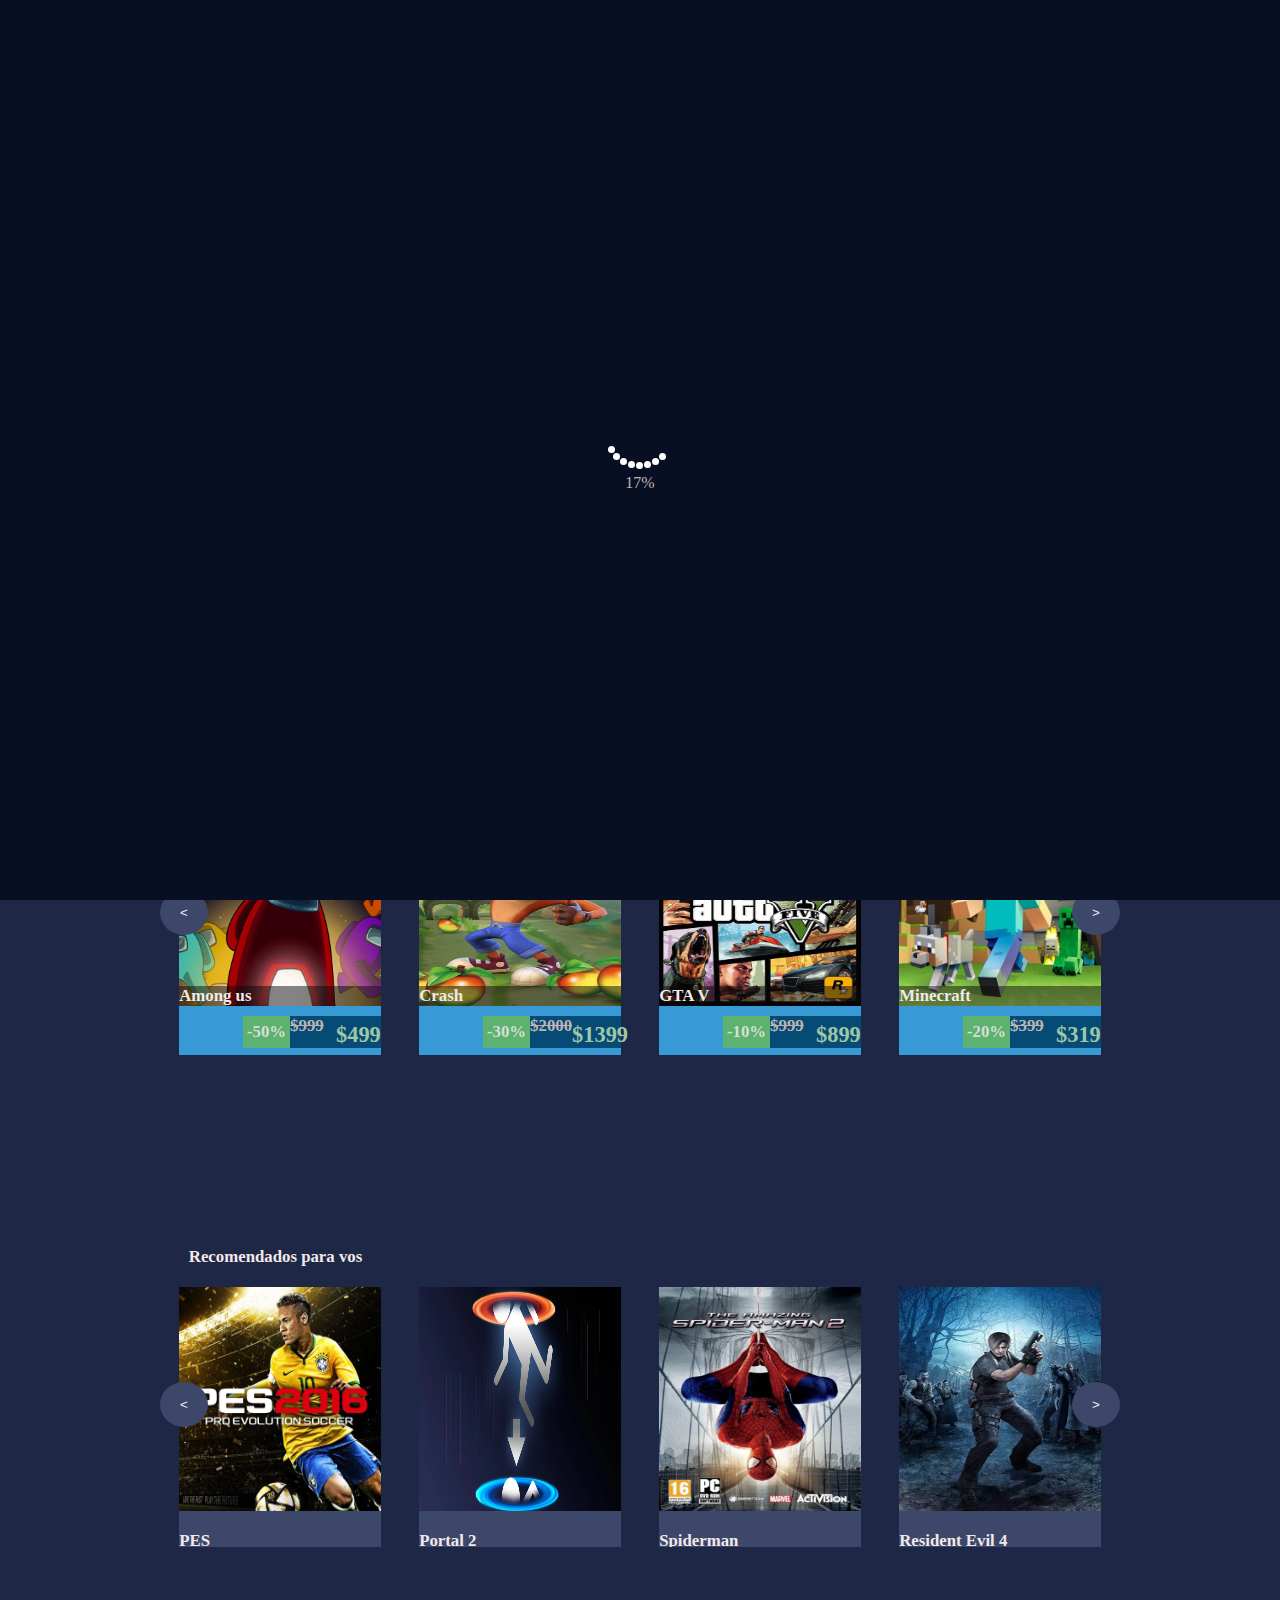
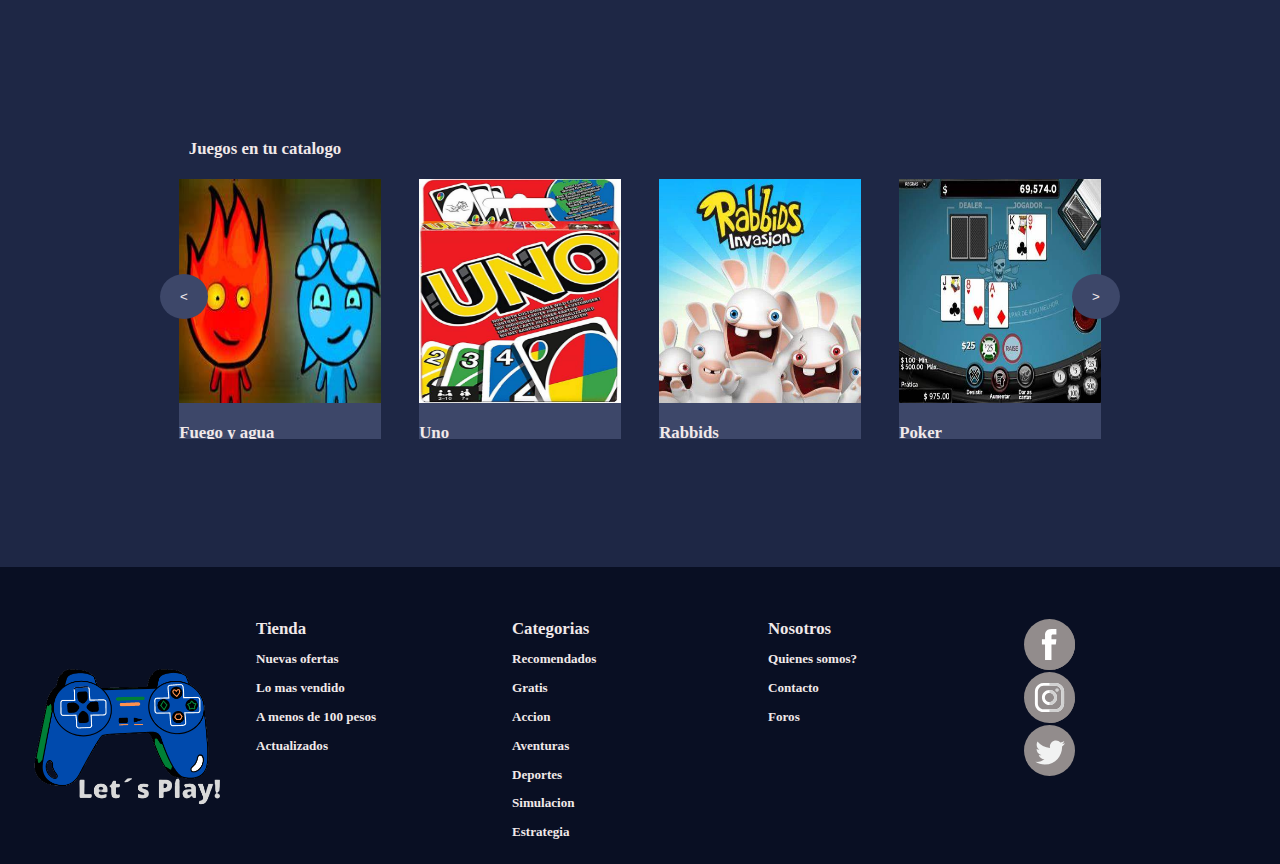
<file: index.html>
<!DOCTYPE html>
<html lang="en">
<head>
    <meta charset="UTF-8">
    <meta http-equiv="X-UA-Compatible" content="IE=edge">
    <meta name="viewport" content="width=device-width, initial-scale=1.0">
    <title>Let´s Play!</title>
    <link rel="stylesheet" href="css/style.css">
</head>
<body>

    <div class="loader" id="loader">
        <div class="lds-roller"><div></div><div></div><div></div><div></div><div></div><div></div><div></div><div></div></div>
        <div class="porcentaje"><p>100%</h1></div>
    </div>

    <div class="contenedor">
        <nav class="header">
            <ul class="menu">
                <li class="menu-item">
                    <a href="index.html"><img href="index.html" class="logo" src="img/logo.png" alt="Imagen del logo"></a>
                </li>
                <li class="menu-item">
                    <a href="">Tienda</a>
                    <a href="">Categorias</a>
                    <a href="release2.html">Proximo lanzamiento</a>
                </li>
                <label for="menu" id ="menu-hambur-label" class="menu-hambur-label">
                    <div id="burguer">
                        <span class="linea1"></span>
                        <span class="linea2"></span>
                        <span class="linea3"></span>
                    </div>
                </label>
            </ul>
        </nav>
        <input type="checkbox" id="menu">
        <div class="menu-hamburguesa">
            <div class="opciones">  
                <h1>Ver perfil</h1>
                <h1>Configuracion</h1>
                <h1>Mi catalogo</h1>
                <h1>Comunidad</h1>
                <h1>Cerrar sesion</h1>
            </div>  
            <img class="redesIcons" src="img/redes.png" alt="iconos redes">
        </div>

        <div class="title"><h1>Novedades</h1></div>
        <div class="carruselMain">
            <div class="itemCarrusel" id="itemCarrusel1">
                <div class="tarjetaCarrusel">
                    <div class="imagenPrincipal">
                      <img src="img/portadaWarcraft.png" alt="portada Warcraft">
                    </div>
                    <div class="miniFotosCarrusel">
                        <h1 class="tituloTarjeta">Warcraft III</h1>
                        <div class="cuadradoImagenes">
                            <div class="filaCuadrado1">
                                <img src="img/warcraft1.png" alt="Warcraft ilustracion">
                                <img src="img/warcraft2.png" alt="Warcraft ilustracion">
                            </div>
                            <div class="filaCuadrado2">
                                <img src="img/warcraft3.png" alt="warcraft ilustracion">
                                <img src="img/warcraft4.png" alt="warcraft ilustracion">
                            </div>
                        </div>
                        <div class="botonesTarjeta">
                            <h1 class="tituloCategoria">Gratis</h1>
                            <button href="game.html" class="btnJugar"><a href="game.html">Jugar</a> </button>
                        </div>
                    </div>
                </div>
                <div class="flechasCarrusel">
                        <a href="#itemCarrusel3"><img class="flechaI" src="img/left-arrow-svgrepo-com (3).svg" alt="flecha izquierda"></a>
                        <a href="#itemCarrusel2"><img class="flechaD" src="img/right-arrow-svgrepo-com.svg" alt="flecha derecha"></a>
                    </a>
                </div>
            </div>
            <div class="itemCarrusel" id="itemCarrusel2">
                <div class="tarjetaCarrusel">
                    <div class="imagenPrincipal">
                      <img src="img/pvz1.png" alt="portada pvz">
                    </div>
                    <div class="miniFotosCarrusel">
                        <h1 class="tituloTarjeta">4 en linea</h1>
                        <div class="cuadradoImagenes">
                            <div class="filaCuadrado1">
                                <img src="img/pvz2.png" alt="pvz ilustracion">
                                <img src="img/pvz3.png" alt="pvz ilustracion">
                            </div>
                            <div class="filaCuadrado2">
                                <img src="img/pvz4.png" alt="pvz ilustracion">
                                <img src="img/pvz5.png" alt="pvz ilustracion">
                            </div>
                        </div>
                        <div class="botonesTarjeta">
                            <h1 class="tituloCategoria">Gratis</h1>
                            <button href="game.html" class="btnJugar"><a href="game.html">Jugar</a> </button>
                        </div>
                    </div>
                </div>
                <div class="flechasCarrusel">
                        <a href="#itemCarrusel1"><img class="flechaI" src="img/left-arrow-svgrepo-com (3).svg" alt="flecha izquierda"></a>
                        <a href="#itemCarrusel3"><img class="flechaD" src="img/right-arrow-svgrepo-com.svg" alt="flecha derecha"></a>
                    </a>
                </div>
            </div>
            <div class="itemCarrusel" id="itemCarrusel3">
                <div class="tarjetaCarrusel">
                    <div class="imagenPrincipal">
                      <img src="img/cod1.png" alt="portada cod">
                    </div>
                    <div class="miniFotosCarrusel">
                        <h1 class="tituloTarjeta"> Black Ops II</h1>
                        <div class="cuadradoImagenes">
                            <div class="filaCuadrado1">
                                <img src="img/cod2.png" alt="COD ilustracion">
                                <img src="img/cod3.png" alt="cod ilustracion">
                            </div>
                            <div class="filaCuadrado2">
                                <img src="img/cod4.png" alt="cod ilustracion">
                                <img src="img/cod5.png" alt="cod ilustracion">
                            </div>
                        </div>
                        <div class="botonesTarjeta">
                            <h1 class="tituloCategoria">Gratis</h1>
                            <button href="game.html" class="btnJugar"><a href="game.html">Jugar</a> </button>
                        </div>
                    </div>
                </div>
                <div class="flechasCarrusel">
                        <a href="#itemCarrusel2"><img class="flechaI" src="img/left-arrow-svgrepo-com (3).svg" alt="flecha izquierda"></a>
                        <a href="#itemCarrusel1"><img class="flechaD" src="img/right-arrow-svgrepo-com.svg" alt="flecha derecha"></a>
                    </a>
                </div>
            </div>
        </div>

        <div class="carruseles">
            
            <div class="carrusel">
                <h2 class="tituloCard">Ofertas de la semana</h2>
                <button class="btn-izquierda"><</button>
                <button class="btn-derecha">></button>
                <div class="cards">
                    <div class="card" id="oferta" >
                        <img src="img/portadas/amongus.png" alt="among us">
                        <div class="pieCardOferta"><h2>Among us</h2></div>
                        <div class="box-oferta">
                            <div class="porcentajeOferta">
                                <h2>-50%</h2>
                            </div>
                            <div class="precioOferta">
                                <h2 class="antes">$999</h2>
                                <h1 class="ahora">$499</h1>
                            </div>
                        </div>
                    </div>
                    <div class="card"id="oferta" >
                        <img src="img/portadas/crash.png" alt="crash">
                        <div class="pieCardOferta"><h2>Crash</h2></div>
                        <div class="box-oferta">
                            <div class="porcentajeOferta">
                                <h2>-30%</h2>
                            </div>
                            <div class="precioOferta">
                                <h2 class="antes">$2000</h2>
                                <h1 class="ahora">$1399</h1>
                            </div>
                        </div>
                    </div>
                    <div class="card" id="oferta">
                        <img src="img/portadas/gta.png" alt="GTA">
                        <div class="pieCardOferta"><h2>GTA V</h2></div>
                        <div class="box-oferta">
                            <div class="porcentajeOferta">
                                <h2>-10%</h2>
                            </div>
                            <div class="precioOferta">
                                <h2 class="antes">$999</h2>
                                <h1 class="ahora">$899</h1>
                            </div>
                        </div>
                    </div>
                    <div class="card" id="oferta">
                        <img src="img/portadas/minecraft.png" alt="minecraft">
                        <div class="pieCardOferta"><h2>Minecraft</h2></div>
                        <div class="box-oferta">
                            <div class="porcentajeOferta">
                                <h2>-20%</h2>
                            </div>
                            <div class="precioOferta">
                                <h2 class="antes">$399</h2>
                                <h1 class="ahora">$319</h1>
                            </div>
                        </div>
                    </div>
                    <div class="card" id="oferta">
                        <img src="img/portadas/lfdead.png" alt="Left4Dead2">
                        <div class="pieCardOferta"><h2>Left4Dead2</h2></div>
                        <div class="box-oferta">
                            <div class="porcentajeOferta">
                                <h2>-50%</h2>
                            </div>
                            <div class="precioOferta">
                                <h2 class="antes">$299</h2>
                                <h1 class="ahora">$149</h1>
                            </div>
                        </div>
                    </div>
                    <div class="card" id="oferta">
                        <img src="img/portadas/quake.png" alt="quake">
                        <div class="pieCardOferta"><h2>Quake</h2></div>
                        <div class="box-oferta">
                            <div class="porcentajeOferta">
                                <h2>-50%</h2>
                            </div>
                            <div class="precioOferta">
                                <h2 class="antes">$1000</h2>
                                <h1 class="ahora">$499</h1>
                            </div>
                        </div>
                    </div>
                    <div class="card" id="oferta">
                        <img src="img/portadas/sonic.png" alt="Sonic">
                        <div class="pieCardOferta"><h2>Sonic</h2></div>
                        <div class="box-oferta">
                            <div class="porcentajeOferta">
                                <h2>-80%</h2>
                            </div>
                            <div class="precioOferta">
                                <h2 class="antes">$100</h2>
                                <h1 class="ahora">$19</h1>
                            </div>
                        </div>
                    </div>
                    <div class="card" id="oferta">
                        <img src="img/portadas/terraria.png" alt="terraria">
                        <div class="pieCardOferta"><h2>Terraria</h2></div>
                        <div class="box-oferta">
                            <div class="porcentajeOferta">
                                <h2>-40%</h2>
                            </div>
                            <div class="precioOferta">
                                <h2 class="antes">$3000</h2>
                                <h1 class="ahora">$1799</h1>
                            </div>
                        </div>
                    </div>
                </div>
            </div>

            <div class="carrusel">
                <h2 class="tituloCard">Recomendados para vos</h2>
                <button class="btn-izquierda"><</button>
                <button class="btn-derecha">></button>
                <div class="cards">
                    <div class="card">
                        <img src="img/portadas/pes.png" alt="pes">
                        <div class="pieCard"><h2>PES</h2></div>
                    </div>
                    <div class="card">
                        <img src="img/portadas/portal.png" alt="portal2">
                        <div class="pieCard"><h2>Portal 2</h2></div>
                    </div>
                    <div class="card">
                        <img src="img/portadas/spiderman.png" alt="spiderman">
                        <div class="pieCard"><h2>Spiderman</h2></div>
                    </div>
                    <div class="card">
                        <img src="img/portadas/re.png" alt="resident evil4">
                        <div class="pieCard"><h2>Resident Evil 4</h2></div>
                    </div>
                    <div class="card">
                        <img src="img/portadas/mortalkombat.png" alt="mortalkombat 10">
                        <div class="pieCard"><h2>Mortal Kombat</h2></div>
                    </div>
                    <div class="card">
                        <img src="img/portadas/granturismo.png" alt="gran turismo">
                        <div class="pieCard"><h2>Gran Turismo</h2></div>
                    </div>
                    <div class="card">
                        <img src="img/portadas/f1.png" alt="formula 1">
                        <div class="pieCard"><h2>Formula 1</h2></div>
                    </div>
                    <div class="card">
                        <img src="img/portadas/fm.png" alt="futbol Manager">
                        <div class="pieCard"><h2>Football Manager</h2></div>
                    </div>
                </div>
            </div>

            <div class="carrusel">
                <h2 class="tituloCard">Juegos en tu catalogo</h2>
                <button class="btn-izquierda"><</button>
                <button class="btn-derecha">></button>
                <div class="cards">
                    <div class="card">
                        <img src="img/portadas/fya.png" alt="fuego y agua">
                        <div class="pieCard"><h2>Fuego y agua</h2></div>
                    </div>
                    <div class="card">
                        <img src="img/portadas/uno.png" alt="uno">
                        <div class="pieCard"><h2>Uno</h2></div>
                    </div>
                    <div class="card">
                        <img src="img/portadas/rabbids.png" alt="rabbids">
                        <div class="pieCard"><h2>Rabbids</h2></div>
                    </div>
                    <div class="card">
                        <img src="img/portadas/poker.png" alt="poker">
                        <div class="pieCard"><h2>Poker</h2></div>
                    </div>
                    <div class="card">
                        <img src="img/portadas/assassins.png" alt="assasind creed">
                        <div class="pieCard"><h2>Assassins Creed</h2></div>
                    </div>
                    <div class="card">
                        <img src="img/portadas/mario.png" alt="mariobros 1">
                        <div class="pieCard"><h2>Mario Bros</h2></div>
                    </div>
                    <div class="card">
                        <img src="img/portadas/uncharted.png" alt="uncharted 1">
                        <div class="pieCard"><h2>Uncharted</h2></div>
                    </div>
                    <div class="card">
                        <img src="img/portadas/killzone.png" alt="killzone">
                        <div class="pieCard"><h2>Killzone</h2></div>
                    </div>
                </div>
            </div>
        </div>
        <footer class="footer">
            <div class="logoFooter">
                <a href="index.html"><img href="index.html" src="img/logo.png" alt=""></a>
            </div>
            <div class="columnaTienda">
                <ul>
                    <li><h2 href="index.html">Tienda</h2></li>
                    <li><h3>Nuevas ofertas</h3></li>
                    <li><h3>Lo mas vendido</h3></li>
                    <li><h3>A menos de 100 pesos</h3></li>
                    <li><h3>Actualizados</h3></li>
                </ul>
            </div>
            <div class="columnaCategoria">
                <ul>
                    <li><h2>Categorias</h2></li>
                    <li><h3>Recomendados</h3></li>
                    <li><h3>Gratis</h3></li>
                    <li><h3>Accion</h3></li>
                    <li><h3>Aventuras</h3></li>
                    <li><h3>Deportes</h3></li>
                    <li><h3>Simulacion</h3></li>
                    <li><h3>Estrategia</h3></li>
                </ul>
            </div>
            <div class="columnaNosotros">
                <ul>
                    <li><h2>Nosotros</h2></li>
                    <li><h3>Quienes somos?</li>
                    <li><h3>Contacto</h3></li>
                    <li><h3>Foros</h3></li>
                </ul>
            </div>
            <div class="columnaRedes">
                <ul>
                    <li><img src="img/facebook-svgrepo-com.svg" alt="icono facebook"></li>
                    <li><img src="img/instagram-svgrepo-com.svg" alt="icono instagram"></li>
                    <li><img src="img/twitter-svgrepo-com.svg" alt="icono twitter"></li>
                </ul>
            </div>
        </footer>
    </div>
<script src="js/main.js"></script>
<!--ANIMACIONES-->
<script src="js/animations.js"></script>
</body>
</html>
</file>
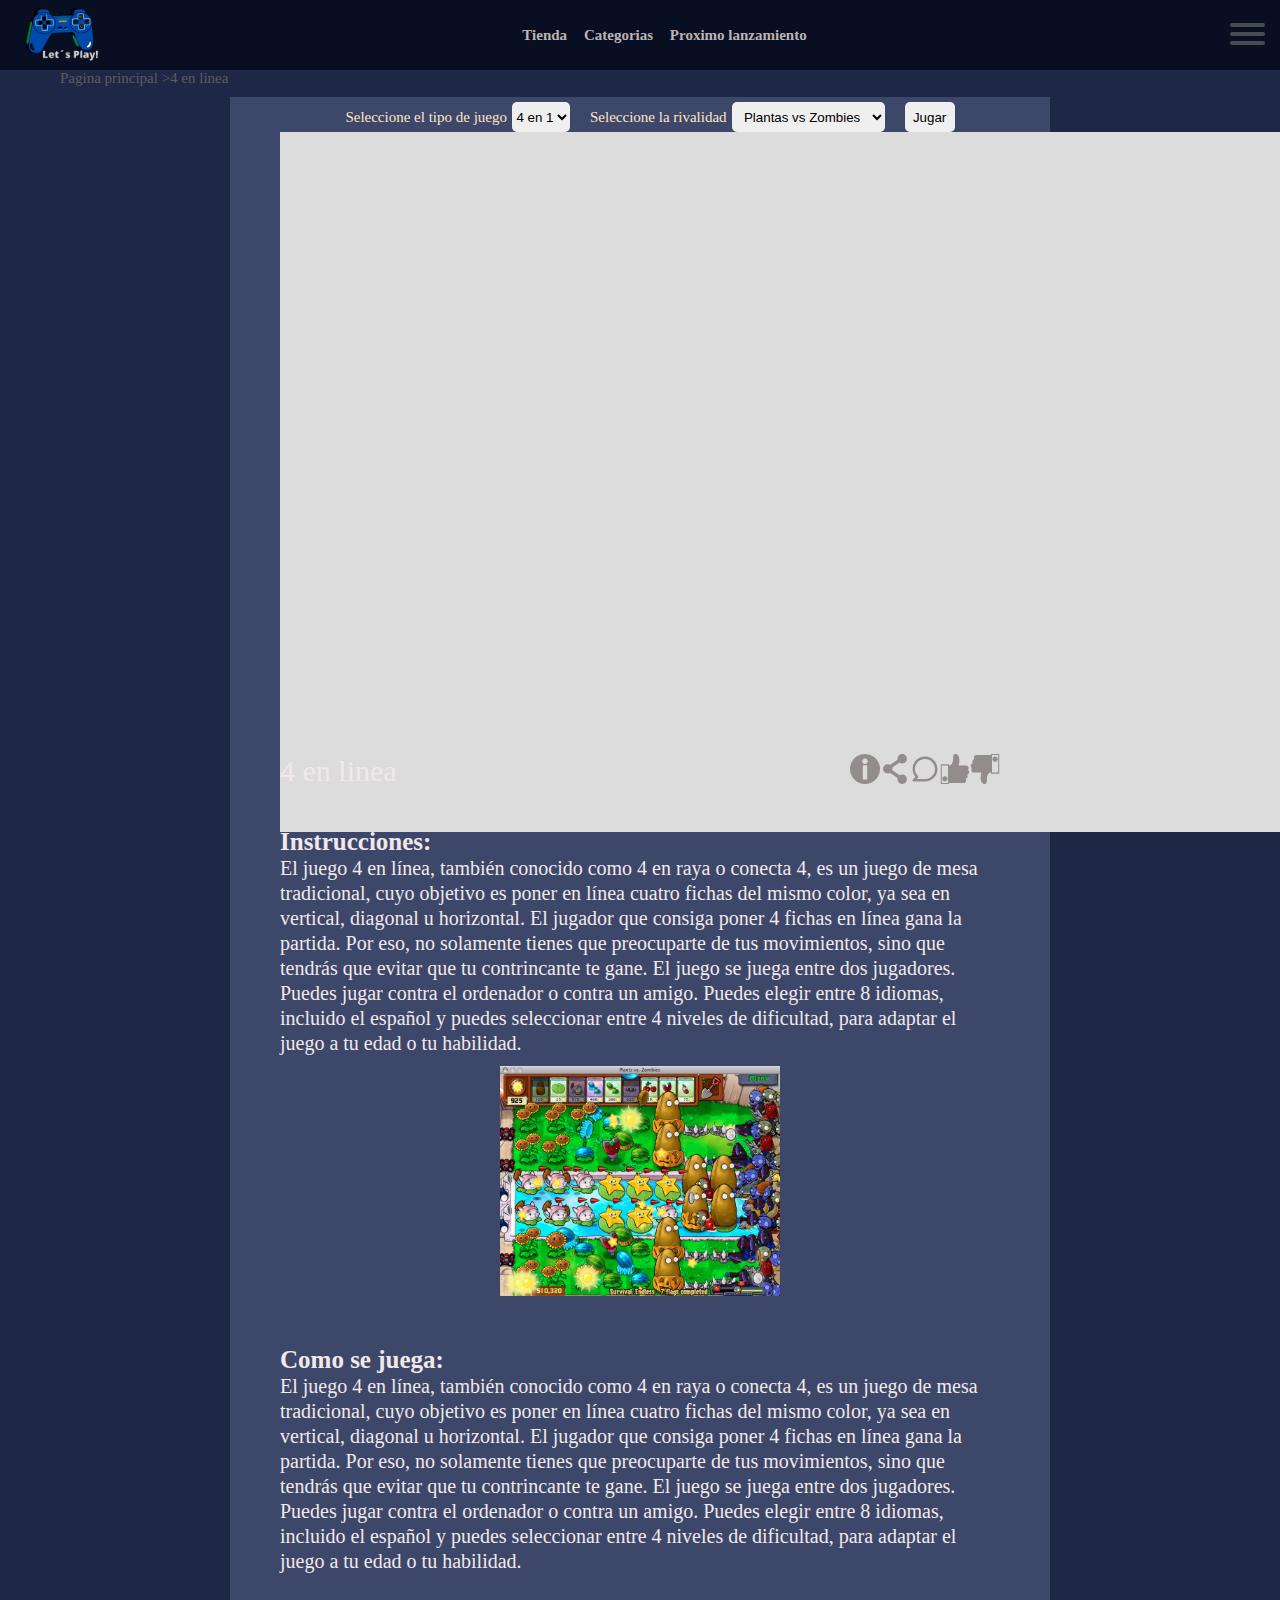
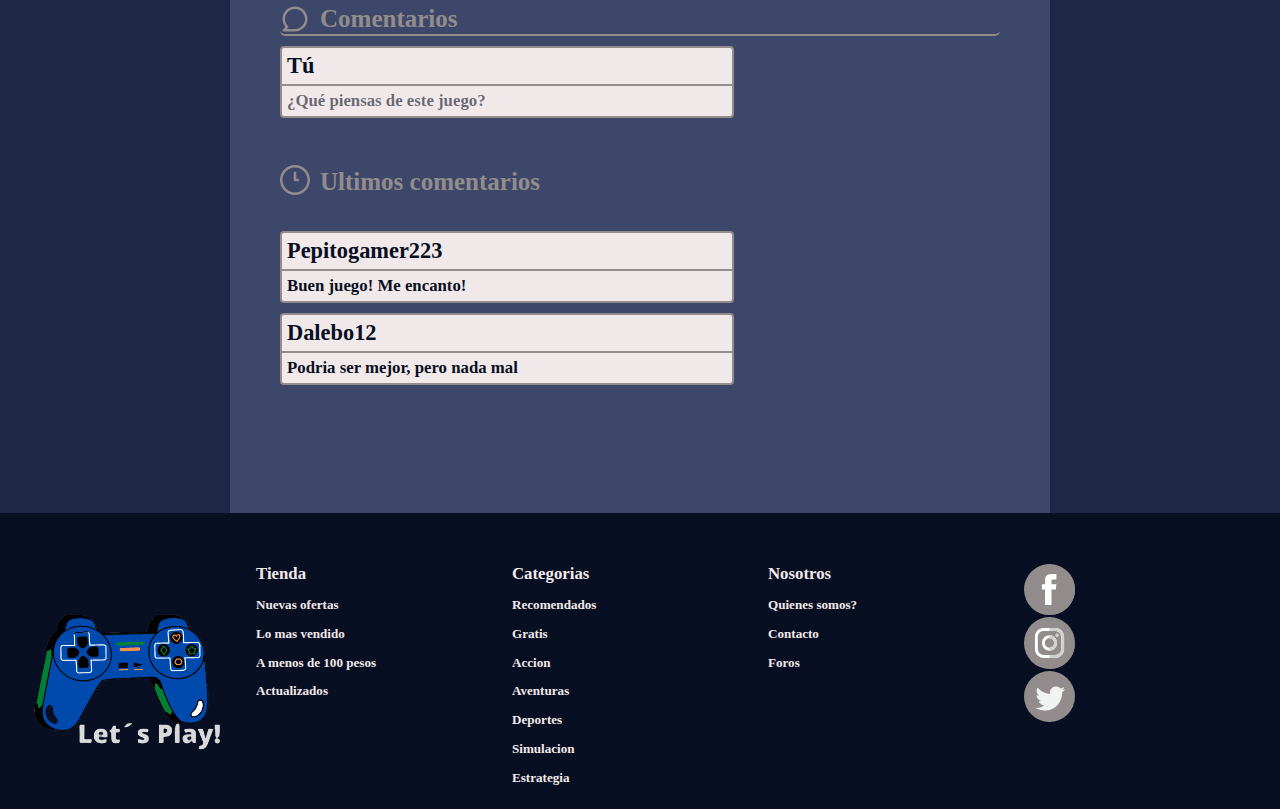
<file: game.html>
<!DOCTYPE html>
<html lang="en">
<head>
    <meta charset="UTF-8">
    <meta http-equiv="X-UA-Compatible" content="IE=edge">
    <meta name="viewport" content="width=device-width, initial-scale=1.0">
    <title>Let´s Play!</title>
    <link rel="stylesheet" href="css/style-game.css">
</head>
<body>
    
    <div class="contenedor">
        <nav class="header">
            <ul class="menu">
                <li class="menu-item">
                    <a href="index.html"><img href="index.html" class="logo" src="img/logo.png" alt="Imagen del logo"></a>
                </li>
                <li class="menu-item">
                    <a href="index.html">Tienda</a>
                    <a href="index.html">Categorias</a>
                    <a href="release2.html">Proximo lanzamiento</a>
                </li>
                <label for="menu" id ="menu-hambur-label" class="menu-hambur-label">
                    <div id="burguer">
                        <span class="linea1"></span>
                        <span class="linea2"></span>
                        <span class="linea3"></span>
                    </div>
                </label>
                
            </ul>
        </nav>
        <input type="checkbox" id="menu">
        <div class="menu-hamburguesa">
            <div class="opciones">  
                <h1>Ver perfil</h1>
                <h1>Configuracion</h1>
                <h1>Mi catalogo</h1>
                <h1>Comunidad</h1>
                <h1>Cerrar sesion</h1>
            </div>  
            <img class="redesIcons" src="img/redes.png" alt="iconos redes">
        </div>

        <div class="game-box">
            <div class="breadcrumb">
                <p><a href="index.html">Pagina principal  > </a></p> 
                <p><a href="game.html"> 4 en linea</a></p>
            </div>
            <div class="gaming-zone">
                <div id="barraOpciones" class="barraOpciones">

                    <div id="opciones" class="visible">
                        <label for="">Seleccione el tipo de juego</label>
                        <div class="content-select">
                            <select id="selectJuego" name="selectJuego">
                                <option value="3">3 en 1</option>
                                <option value="4" selected>4 en 1</option>
                                <option value="5">5 en 1</option>
                                <option value="6">6 en 1</option>
                            </select>
                        </div>
                        <label for="">Seleccione la rivalidad</label>
                        <div class="content-select">
                            <select id="selectRivales" name="selectRivales">
                                <option value="plantas">Plantas vs Zombies</option>
                                <option value="girasoles">Girasoles vs Soldados</option>
                            </select>
                        </div>
                        <button class="botonJugar" id="jugar">Jugar</button>
                    </div>
        
                    <div class="oculto" id="jugando">
                        <button class="botonJugar" id="reiniciar">Reiniciar</button>

                        <h1 class="time">Tiempo:</h1>
                        <div class="bloque">
                            <h1 id="minutestxt"></h1><h1>:</h1><h1 id="secondstxt"></h1>
                        </div>
                        <h1>Turno: <h1 id="mostrarTurno"></h1> </h1>
                    </div>
                </div>
        
                <div class="portada">
                    <canvas id="canvas" width="1080" height="700"></canvas>
                </div>
                <div class="game-nav">
                    <p>4 en linea</p>
                    <div class="botones-gamenav">
                        <img src="img/information-svgrepo-com.svg" alt="info de juego">
                        <img src="img/share-svgrepo-com.svg" alt="compartir">
                        <img src="img/comment-svgrepo-com.svg" alt="hacer comentario">
                        <img src="img/like-svgrepo-com.svg" alt="me gusta">
                        <img src="img/dislike-svgrepo-com.svg" alt="no me gusta">
                    </div>
                </div>
                <div class="info-box">
                    <div class="instrucciones">
                        <h2>Instrucciones:</h2>
                        <p> El juego 4 en línea, también conocido como 4 en raya o conecta 4, es un juego de mesa tradicional, cuyo objetivo es poner en línea cuatro fichas del mismo color, ya sea en vertical, diagonal u horizontal. El jugador que consiga poner 4 fichas en línea gana la partida. Por eso, no solamente tienes que preocuparte de tus movimientos, sino que tendrás que evitar que tu contrincante te gane.
                            El juego se juega entre dos jugadores. Puedes jugar contra el ordenador o contra un amigo.
                            Puedes elegir entre 8 idiomas, incluido el español y puedes seleccionar entre 4 niveles de dificultad, para adaptar el juego a tu edad o tu habilidad.
                        </p>
                        <img class="imagen-ejemplo" src="img/plantasvszombie.jpg" alt="plantasvszombie juego">   
                    </div>
                    <div class="comojugar">
                        <h2>Como se juega:</h2>
                        <p>El juego 4 en línea, también conocido como 4 en raya o conecta 4, es un juego de mesa tradicional, cuyo objetivo es poner en línea cuatro fichas del mismo color, ya sea en vertical, diagonal u horizontal. El jugador que consiga poner 4 fichas en línea gana la partida. Por eso, no solamente tienes que preocuparte de tus movimientos, sino que tendrás que evitar que tu contrincante te gane.
                            El juego se juega entre dos jugadores. Puedes jugar contra el ordenador o contra un amigo.
                            Puedes elegir entre 8 idiomas, incluido el español y puedes seleccionar entre 4 niveles de dificultad, para adaptar el juego a tu edad o tu habilidad.
                        </p>
                    </div>                     
                </div> 
                <div class="comments-box">
                    <div class="title-comments">
                        <img src="img/comment-svgrepo-com.svg" alt="hacer comentario">
                        <h2>Comentarios</h2>
                    </div>
                    <div class="input-comment">
                        <div class="input-header">
                            <h1>Tú</h1>
                        </div>
                        <div class="input-body">
                            <h2>¿Qué piensas de este juego?</h2>
                        </div>
                    </div>
                    <div class="last-comments">
                        <img src="img/clock-svgrepo-com.svg" alt="reloj icono">
                        <h2>Ultimos comentarios</h2>
                    </div>
                    <div class="input-comment">
                        <div class="input-header">
                            <h1>Pepitogamer223</h1>
                        </div>
                        <div class="input-body2">
                            <h2>Buen juego! Me encanto!</h2>
                        </div>
                    </div>
                    <div class="input-comment">
                        <div class="input-header">
                            <h1>Dalebo12</h1>
                        </div>
                        <div class="input-body2">
                            <h2>Podria ser mejor, pero nada mal</h2>
                        </div>
                    </div>
                </div>
            </div>
        </div>

        <footer class="footer">
            <div class="logoFooter">
                <a href="index.html"><img href="index.html" src="img/logo.png" alt=""></a>
            </div>
            <div class="columnaTienda">
                <ul>
                    <li><h2 href="index.html">Tienda</h2></li>
                    <li><h3>Nuevas ofertas</h3></li>
                    <li><h3>Lo mas vendido</h3></li>
                    <li><h3>A menos de 100 pesos</h3></li>
                    <li><h3>Actualizados</h3></li>
                </ul>
            </div>
            <div class="columnaCategoria">
                <ul>
                    <li><h2>Categorias</h2></li>
                    <li><h3>Recomendados</h3></li>
                    <li><h3>Gratis</h3></li>
                    <li><h3>Accion</h3></li>
                    <li><h3>Aventuras</h3></li>
                    <li><h3>Deportes</h3></li>
                    <li><h3>Simulacion</h3></li>
                    <li><h3>Estrategia</h3></li>
                </ul>
            </div>
            <div class="columnaNosotros">
                <ul>
                    <li><h2>Nosotros</h2></li>
                    <li><h3>Quienes somos?</li>
                    <li><h3>Contacto</h3></li>
                    <li><h3>Foros</h3></li>
                </ul>
            </div>
            <div class="columnaRedes">
                <ul>
                    <li><img src="img/facebook-svgrepo-com.svg" alt="icono facebook"></li>
                    <li><img src="img/instagram-svgrepo-com.svg" alt="icono instagram"></li>
                    <li><img src="img/twitter-svgrepo-com.svg" alt="icono twitter"></li>
                </ul>
            </div>
        </footer>
    </div>
<script src="js/4enlinea.js"></script>
<script src="js/Tablero.js"></script>
<script src="js/Square.js"></script>
<script src="js/EntrySquare.js"></script>
<script src="js/RegularSquare.js"></script>
<script src="js/Ficha.js"></script>
<!--ANIMACIONES-->
<script src="js/animations.js"></script>
</body>
</html>
</file>
<file: css/style.css>
*{
	margin: 0;
	padding: 0;
	list-style: none;
	text-decoration: none;
	border: none;
	outline: none;
}


/*loader*/
.loader{
    width: 100%;
    height: 100vh;
    position: fixed;
    top: 0;
    left: 0;
    background-color: rgba(9, 15, 35, 1);
    display: flex;
    flex-direction: column;
    align-items: center;
    justify-content: center;
    z-index: 100000;
    clip-path: circle(150% at 100% 0);
    transition: clip-path 0.8s ease-in-out;
}

.loader2{
    clip-path: circle(0% at 100% 0);
}

.porcentaje{
    color: rgba(191, 180, 180, 1);
    margin-bottom: 15px;
}

.lds-roller {
    display: inline-block;
    position: relative;
    width: 80px;
    height: 80px;
  }
  .lds-roller div {
    animation: lds-roller 1.2s cubic-bezier(0.5, 0, 0.5, 1) infinite;
    transform-origin: 40px 40px;
  }
  .lds-roller div:after {
    content: " ";
    display: block;
    position: absolute;
    width: 7px;
    height: 7px;
    border-radius: 50%;
    background: #fff;
    margin: -4px 0 0 -4px;
  }
  .lds-roller div:nth-child(1) {
    animation-delay: -0.036s;
  }
  .lds-roller div:nth-child(1):after {
    top: 63px;
    left: 63px;
  }
  .lds-roller div:nth-child(2) {
    animation-delay: -0.072s;
  }
  .lds-roller div:nth-child(2):after {
    top: 68px;
    left: 56px;
  }
  .lds-roller div:nth-child(3) {
    animation-delay: -0.108s;
  }
  .lds-roller div:nth-child(3):after {
    top: 71px;
    left: 48px;
  }
  .lds-roller div:nth-child(4) {
    animation-delay: -0.144s;
  }
  .lds-roller div:nth-child(4):after {
    top: 72px;
    left: 40px;
  }
  .lds-roller div:nth-child(5) {
    animation-delay: -0.18s;
  }
  .lds-roller div:nth-child(5):after {
    top: 71px;
    left: 32px;
  }
  .lds-roller div:nth-child(6) {
    animation-delay: -0.216s;
  }
  .lds-roller div:nth-child(6):after {
    top: 68px;
    left: 24px;
  }
  .lds-roller div:nth-child(7) {
    animation-delay: -0.252s;
  }
  .lds-roller div:nth-child(7):after {
    top: 63px;
    left: 17px;
  }
  .lds-roller div:nth-child(8) {
    animation-delay: -0.288s;
  }
  .lds-roller div:nth-child(8):after {
    top: 56px;
    left: 12px;
  }
  @keyframes lds-roller {
    0% {
      transform: rotate(0deg);
    }
    100% {
      transform: rotate(360deg);
    }
  }


  /*contenido*/
.contenedor{
    display: flex;
    flex-direction: column;
    background-color: rgba(30, 39, 69, 1);
    font-size: 40%;
}


/*BARRA NAVEGADORA*/
nav{
    height: 50px;
    background-color: rgba(9, 15, 35, 1);
    transition: all 0.4s ease;

}

.menu{
    grid-area: head;
    display: flex;
    height: 50px;
    justify-content: space-between;
    align-items: center;
    transition: all 0.4s ease;

}
.sticky{
    position: fixed;
    top: 0;
    height: 40px;
    z-index: 20;
    width: 100%;
}

.stickyLogo{
    width: 60px;
}

.logo{
    width: 70px;
    margin-left: 5px;
    transition: all 0.4s ease;
}

.menu-hambur{
    height: 20px;
    width: 30px;
    margin-right: 10px;
}

li a{
    color: rgba(191, 180, 180, 1);
    font-weight: bolder;
    font-size: 8px;
    margin: 7px;
}

/* menu hamburguesa */
input{
    display: none;
}

input:checked ~ .menu-hamburguesa{
    display: flex;

}

#burguer{
    min-width: 35px;
    min-height: 35px;
    display: flex;
    flex-direction: column;
    align-items: center;
    cursor:pointer;
    margin-right: 10px;
}

#burguer span{
    border-radius: 5px;
    background-color: rgba(73, 76, 78);
    width: 100%;
    height: 4px;
    transition: all .5s ease-out;
    margin-top: 5px;
}

#burguer.active .linea1{
    opacity: 0;
    width: 0;
}

#burguer.active .linea2{
    transform:translateY(4.5px) rotate(45deg);
}

#burguer.active .linea3{
    transform:translateY(-4px) rotate(-45deg);
}

.menu-hamburguesa{
    background-color: rgba(61, 71, 105, 1);
    width: 75%;
    display: none;
    flex-direction: column;
    justify-content: center;
    align-items: center;
    position: fixed;
    z-index: 21;
    margin-top: 50px;
    align-self: flex-end;
}

.opciones{
    display: flex;
    flex-direction: column;
    align-items: center;
    width: 80%;
    margin-top: 2%;
    padding-bottom: 5%;
    border-bottom: 2px solid rgba(241, 233, 233, 1);
    animation-name: aparecen;
    animation-duration: 1s;
}

@keyframes aparecen {
    0% {
        transform: translateX(100%);
    }
    100% {
        transform: translateX(0%);
    }
}
.menu-hamburguesa .opciones h1{
    color: rgba(241, 233, 233, 1);
    font-size: 15px;
    margin-top: 8%;
}

.redesIcons{
    width: 100%;
    animation-name: aparecen;
    animation-duration: 1.5s;
}


/* carrusel main */
.title{
    grid-area: title;
    padding-left: 10%;
    color: rgba(241, 233, 233, 1);
    margin-top: 5%;
}
.carruselMain{
    grid-area: content1;
    height: 220px;
    overflow: hidden;
    
}
.itemCarrusel{
    display: flex;
    flex-direction: column;
    justify-content: center;
    align-items: center;
    position: relative;
    height: 100%;
}

.tarjetaCarrusel{
    display: flex;
    width: 90%;
    height: 100%;
    background-color: rgba(61, 71, 105, 1);
    justify-content: space-between;
    border-radius: 5px;
}

.imagenPrincipal{
    width:65%;
}

.imagenPrincipal img{
    width:97%;
    height: 100%;
    object-fit: cover;
    border-top-left-radius: 5px;
    border-bottom-left-radius: 5px;
}

.miniFotosCarrusel{
    display: flex;
    flex-direction: column;
    justify-content: space-between;
    width: 35%;
    margin-right: 2%;
}

.miniFotosCarrusel .filaCuadrado1, .miniFotosCarrusel .filaCuadrado2{
    width: 50%;
    display: flex;
    flex-direction: column;
    justify-content: space-between;
}

.filaCuadrado1 img, .filaCuadrado2 img{
    width: 97%;
    height: 48%;
    object-fit: cover;
}

.miniFotosCarrusel h1{
    padding: 5%;
    color: rgba(241, 233, 233, 1);
}

.cuadradoImagenes{
    width: 100%;
    height: 60%;
    display: flex;
    justify-content: space-between;
}

.botonesTarjeta{
    display: flex;
    justify-content: space-between;
    padding: 5%;
}

.botonesTarjeta h1{
    color: rgba(241, 233, 233, 1);
}

.botonesTarjeta .btnJugar{
    width: 50%;
    border-radius: 5%;
    padding: 3%;
    background-color: rgba(93, 178, 112, 1);
    z-index: 20;
}

.botonesTarjeta .btnJugar a{
    color: black;
    text-decoration: none;
    font-size: 20px;
}

.flechasCarrusel{
    position: absolute;
    top: 0;
    width: 100%;
    height: 100%;
    display: flex;
    align-items: center;
    justify-content: space-around;  
}

.flechasCarrusel a{
    display: flex;
    
}
.flechaI, .flechaD{
    width: 10%;
}
.flechaD{
    margin-left: 90%;
}


/* carruseles */

.carruseles{
    grid-area: content2;
    display: flex;
    flex-direction: column;
    align-items: center;
    margin-bottom: 10%;
}
.carrusel{
    margin-top: 20%;
    width: 350px;
    height: 190px;
    justify-self: center;
    overflow: hidden;
    position: relative;
}

.cards{
    width: 400%;
    height:90%;
    display: flex;
    flex-flow: row nowrap;
    justify-content: flex-start;
    align-content: center;
    transition: all .2s ease;
    transform: translateX(0%);
}

.card{
    width: calc(100%/8);
    height: 100%;
    display: flex;
    flex-direction: column;
    justify-content: space-between;
    background-color: rgba(61, 71, 105, 1);
    margin-left:  1%;
    margin-right: 1%;
}


.card img{
    width: 100%;
    height: 85%;
}

#oferta img{
    width: 100%;
    height: 80%;
}

.card h2{
    color: rgba(241, 233, 233, 1);
}

.pieCardOferta h2{
    color: rgba(241, 233, 233, 1);
    position: absolute;
    bottom: 20%;
    background-color:rgba(10, 10, 12, 0.5);
    width: 10.5%;
}

.box-oferta{
    background-color:rgba(56, 154, 212, 1) ;
    display: flex;
    height: 20%;
    justify-content: flex-end;
    align-items: center;
}

.porcentajeOferta{
    background-color: rgba(93, 178, 112, 1);
    height: 60%;
    padding-left: 2%;
    padding-right: 2%;
    display: flex;
    align-items: center;
}

.porcentajeOferta h2{
    color: rgba(212, 222, 214, 1);
}

.precioOferta{
    display: flex;
    background-color: rgba(5, 75, 117, 1);
    height: 60%;
    width: 45%;
    justify-content: space-between;
}

.precioOferta .antes{
    text-decoration-line: line-through;
    color: rgba(191, 180, 180, 1);
}

.precioOferta .ahora{
    color: rgba(157, 199, 166, 1);
    align-self: flex-end;
}


.carrusel button{
    color: rgba(241, 233, 233, 1);
    top: 45%;
    background-color: rgba(61, 71, 105, 1);
    width: 10%;
    height: 20%;
    border-radius: 90%;
    position: absolute;
    z-index: 2;
}

.tituloCard{
    position: relative;
    left: 3%;
    margin-bottom: 2%;
    color:rgba(241, 233, 233, 1);
}
.btn-izquierda{
    right:90%;
}

.btn-derecha{
    left:90%;
}

/* footer */
.footer{
    display: grid;
    grid-template-areas:'logoFooter columnaTienda columnaCategoria columnaNosotros columnaFinal';       
    grid-template-columns: 1fr 1fr 1fr 1fr 1fr;
    background-color: rgba(9, 15, 35, 1);
}



.columnaTienda ul li, .columnaNosotros ul li, .columnaCategoria ul li{
    color:rgba(241, 233, 233, 1) ;
    margin-top: 5%;

}
.columnaTienda{
    grid-area: columnaTienda;
}

.columnaCategoria{
    grid-area: columnaCategoria;
}

.columnaNosotros{
    grid-area: columnaNosotros;
}

.columnaRedes{
    grid-area: columnaFinal;

}
.footer div{
    margin-top: 15%;
}

.logoFooter{
    grid-area: logoFooter;

}

.columnaRedes ul{
    margin-top: 5%;
}
div .columnaRedes ul li img{
    width: 20%;
}


.logoFooter img{
    width: 100%;
}




/* responsive */
@media only screen and (min-width:400px){

    .contenedor{
        font-size: 50%;
        grid-template-rows: 1fr 0.4fr 3fr 5fr 5fr 5fr 2fr;
    }
    nav, .menu{
        height: 60px;
        
    }
    .menu-hamburguesa{
        width: 75%;
        margin-top: 60px;
    }
    
    .logo{
        width: 70px;
        margin-left: 5px;
    }
    
    .menu-hambur{
        height: 25px;
        width: 35px;
        margin-right: 10px;
    }
        

    li a{
        font-size: 10px;
    }

    .carruselMain{
        margin-top: 3%;
        margin-bottom: 3%;
    }
    
    .carrusel{        
        height: 250px;
    }
}


@media only screen and (min-width:600px){
    .carruselMain{
        height: 260px;
        margin-bottom: 15px;
    }

    .tarjetaCarrusel{
        width: 80%;
    }
    .flechasCarrusel{
        width: 105%;
    }
    .carrusel{        
        height: 280px;
        width: 70%;
    }
    .menu-hamburguesa{
        width: 50%;

    }
}



@media only screen and (min-width:900px){
    .contenedor{
        font-size: 70%;
    }

    li a{
        font-size: 15px;
    }
    
    .logo{
        height: 100px;
        width: 100px;
        margin-left: 5px;
    }

    .sticky{
        position: fixed;
        top: 0;
        height: 60px;
        z-index: 20;
        width: 100%;
    }
    
    .stickyLogo{
        width: 90px;
        height: 90px;
    }
    
    .menu-hambur{
        height: 35px;
        width: 40px;
        margin-right: 10px;
    }

    nav, .menu{
        height: 70px;
    }

    .menu-hamburguesa{
        margin-top: 70px;
    }
    
    
    /* content */

    .carruselMain{
        height: 300px;
    }

    .tarjetaCarrusel{
        width: 70%;
    }
    .title{
        padding-left: 15%;
    }

    .botonesTarjeta .btnJugar{
        width: 40%;
    }

    .btnJugar p{
        font-size: 110%;
    }

    .carrusel{
        width: 90%;
        height: 300px;
    }

    .cards{
        width: 200%;
        height:88%;
    }

    .card{
        width: calc(100%/8);
        margin-left: 1%;
        margin-right: 1%;
    }
    .carrusel button{
        top: 45%;
        width: 5%;
        height: 15%;
    }

    .btn-izquierda{
        right:95%;
    }
    
    .btn-derecha{
        left:95%;
    }
    
    
}

@media only screen and (min-width:1100px){
    .contenedor{
        grid-template-rows: 0.5fr 0.3fr 2fr 3fr 3fr 1fr 1fr;
        background-color: rgba(30, 39, 69, 1);
    }
    .carruselMain{
        height: 350px;
    }

    .botonesTarjeta .btnJugar{
        width: 35%;
    }

    .btnJugar p{
        font-size: 120%;
    }
    .carrusel{
        margin-top: 15%;
        width: 75%;
    }
    .menu-hamburguesa{
        width: 35%;

    }

}

@media only screen and (min-width:1400px){
    .contenedor{
        grid-template-rows: 0.5fr 0.3fr 2fr 2fr 3fr 3fr 2fr;
        background-color: rgba(30, 39, 69, 1);
    }
    
    .carruselMain{
        height: 400px;
        margin-bottom: 30px;
    }

    .flechasCarrusel{
        width: 110%;
    }

    .botonesTarjeta .btnJugar{
        width: 30%;
    }

    .btnJugar p{
        font-size: 130%;
    }

    .carrusel{
        margin-top: 10%;
        width: 75%;
    }

    .cards{
        height:85%;
    }
    .menu-hamburguesa{
        width: 25%;

    }
}

@media only screen and (min-width:1600px){
    .contenedor{
        font-size: 80%;
    }

    .carruselMain{
        height: 450px;
    }

    .flechasCarrusel{
        width: 115%;
    }

    .botonesTarjeta .btnJugar{
        width: 25%;
    }

    .tarjetaCarrusel{
        width: 65%;
    }

    .btnJugar p{
        font-size: 140%;
    }

    .carrusel{
        margin-top: 10%;
        height: 350px;
        width: 65%;
    }

    .cards{
        height:80%;
    }


}
</file>
<file: css/style-game.css>
*{
	margin: 0;
	padding: 0;
	list-style: none;
	text-decoration: none;
	border: none;
	outline: none;
    
}

.contenedor{
    display: flex;
    flex-direction: column ;
    background-color: rgba(30, 39, 69, 1);
    font-size: 40%;
}


/*BARRA NAVEGADORA*/
nav{
    height: 50px;
    background-color: rgba(9, 15, 35, 1);
    transition: all 0.4s ease;
}


.menu{
    grid-area: head;
    display: flex;
    height: 50px;
    justify-content: space-between;
    align-items: center;
    transition: all 0.4s ease;
}

.logo{
    width: 70px;
    margin-left: 5px;
    transition: all 0.4s ease;
}

li a{
    color: rgba(191, 180, 180, 1);
    font-weight: bolder;
    font-size: 8px;
    margin: 7px;
}

/* menu hamburguesa */
input{
    display: none;
}

input:checked ~ .menu-hamburguesa{
    display: flex;

}

#burguer{
    min-width: 35px;
    min-height: 35px;
    display: flex;
    flex-direction: column;
    align-items: center;
    cursor:pointer;
    margin-right: 10px;
}

#burguer span{
    border-radius: 5px;
    background-color: rgba(73, 76, 78);
    width: 100%;
    height: 4px;
    transition: all .5s ease-out;
    margin-top: 5px;
}

#burguer.active .linea1{
    opacity: 0;
    width: 0;
}

#burguer.active .linea2{
    transform:translateY(4.5px) rotate(45deg);
}

#burguer.active .linea3{
    transform:translateY(-4px) rotate(-45deg);
}

.menu-hamburguesa{
    background-color: rgba(61, 71, 105, 1);
    width: 25%;
    display: none;
    flex-direction: column;
    justify-content: center;
    align-items: center;
    position: absolute;
    z-index: 21;
    margin-top: 70px;
    align-self: flex-end;
}

.opciones{
    display: flex;
    flex-direction: column;
    align-items: center;
    width: 80%;
    margin-top: 2%;
    padding-bottom: 5%;
    border-bottom: 2px solid rgba(241, 233, 233, 1);
    animation-name: aparecen;
    animation-duration: 1s;
}

@keyframes aparecen {
    0% {
        transform: translateX(100%);
    }
    100% {
        transform: translateX(0%);
    }
}
.menu-hamburguesa .opciones h1{
    color: rgba(241, 233, 233, 1);
    font-size: 15px;
    margin-top: 8%;
}

.redesIcons{
    width: 100%;
    animation-name: aparecen;
    animation-duration: 1.5s;
}

/*content*/
.game-box{
    grid-area: content;
    display: flex;
    flex-direction: column;
    align-items: center;
}

.gaming-zone{
    display: flex;
    flex-direction: column;
    padding-bottom: 10%;
    background-color: rgba(61, 71, 105, 1);
}

.portada{
    height: 330px;
    width: 330px;
}

.breadcrumb{
    display: flex;
    font-size: 8px;
    align-self: flex-start;
    margin-bottom: 3px;
    margin-left: 12px;
}

p a{
    color: rgba(95, 91, 91, 1);
}

.game-nav{
    display: flex;
    margin-top: 2px;
    width: 330px;
    justify-content: space-between;
    color: rgba(241, 233, 233, 1);
}

.game-nav p{
    font-size: 20px;
}

.botones-gamenav, .title-comments img, .last-comments img{
    display: flex;
    height: 20px;
}

.info-box{
    margin-top: 40px;
    width: 330px;
    color: rgba(241, 233, 233, 1);
}

.info-box h2, .title-comments h2, .last-comments h2{
    font-size: 13px;
}

.info-box p{
    font-size: 10px;
    line-height: 15px;
}

.info-box img{
    height: 150px;
    width: 200px;
    align-self: center;
    margin-top: 10px;
}

.instrucciones{
    display: flex;
    flex-direction: column;
    justify-content: center;
    margin-bottom: 50px;
}

.title-comments img, .last-comments img{
    margin-right: 10px;
}

.title-comments{
    display: flex;
    align-items: center;
    margin-top: 20px;
    color: rgba(146, 140, 140, 1);
    border-bottom: 2px solid rgba(146, 140, 140, 1);
    border-radius: 5px;
}

.last-comments{
    display: flex;
    align-items: center;
    margin-top: 20px;
    color: rgba(146, 140, 140, 1);
}

.last-comments h2{
    padding-bottom:3px ;
}

.input-comment{
    display: flex;
    flex-direction: column;
    margin-top: 10px;
    border: 2px solid rgba(146, 140, 140, 1);
    border-radius: 4px;
    background-color: rgba(241, 233, 233, 1);
}

.input-comment h1{
    color: rgba(9, 15, 35, 1);
} 

.input-header{
    border-bottom: 2px solid rgba(146, 140, 140, 1);
    padding: 5px;
}

.input-body{
    padding: 5px;
    color: rgba(9, 15, 35, 0.6);
}
.input-body2{
    padding: 5px;
    color: rgba(9, 15, 35, 1);
}

/* footer */
.footer{
    grid-area: foot;
    display: grid;
    grid-template-areas:'logoFooter columnaTienda columnaCategoria columnaNosotros columnaFinal';       
    grid-template-columns: 1fr 1fr 1fr 1fr 1fr;
    background-color: rgba(9, 15, 35, 1);
}



.columnaTienda ul li, .columnaNosotros ul li, .columnaCategoria ul li{
    color:rgba(241, 233, 233, 1) ;
    margin-top: 5%;

}
.columnaTienda{
    grid-area: columnaTienda;
}

.columnaCategoria{
    grid-area: columnaCategoria;
}

.columnaNosotros{
    grid-area: columnaNosotros;
}

.columnaRedes{
    grid-area: columnaFinal;

}
.footer div{
    margin-top: 15%;
}

.logoFooter{
    grid-area: logoFooter;

}

.columnaRedes ul{
    margin-top: 5%;
}
div .columnaRedes ul li img{
    width: 20%;
}


.logoFooter img{
    width: 100%;
}

canvas{
    background-color: gainsboro;
}

label{
    color: bisque;
}


/* responsive */
@media only screen and (min-width:400px){

    .contenedor{
        font-size: 50%;
    }

    nav, .menu{
        height: 60px;
    }
    
    .logo{
        width: 70px;
        margin-left: 5px;
    }

    .game-nav, .info-box{
        width: 370px;
    }

    .menu-hambur{
        height: 25px;
        width: 35px;
        margin-right: 10px;
    }
    
    li a, p a{
        font-size: 10px;
    }

    .portada{
        height: 360px;
        width: 370px;
    }
    .breadcrumb{
        margin-left: 20px;
    }
}

@media only screen and (min-width:600px){
    .contenedor{
        grid-template-rows:1fr 18fr 2fr;
    }
    
    .portada{
        height: 450px;
        width:450px;
    }
    .game-nav, .info-box{
        width: 450px;
    }

    .gaming-zone{
        padding-left: 50px;
        padding-right: 50px;
    }
    .botones-gamenav, .title-comments img,.last-comments img{
        height: 30px;
    }
    .game-nav p{
        font-size: 30px;
    }
    .breadcrumb{
        margin-left: 30px;
    }
    .info-box h2, .title-comments h2, .last-comments h2{
        font-size: 20px;
    }
    
    .info-box p{
        font-size: 15px;
    }
    .info-box img{
        height: 200px;
        width: 250px;
    }
    .title-comments, .last-comments h2{
        margin-top: 25px;
    }
    .last-comments h2{
        padding-bottom:15px ;
    }

}

@media only screen and (min-width:900px){

    /* JUEGO */
    .oculto{
        display: none;
    }
    .bloque{
        display: flex;
    }
    .visible{
        margin-top: 5px;
        display: flex;
        align-items: center;
        justify-content: center
    }

    .visible h1{
        margin-left: 10px;
    }
    .opciones{
        display: flex;    
        flex-direction: row;
    }

    select, .botonJugar{
        border-radius: 5px;
    }


    label{
        align-content: center;
        margin-left: 20px;
        margin-right: 5px;
        font-size: 15px;
    }

    select{
        height: 30px;        
        text-align: center;
        cursor: pointer;
    }


    .botonJugar{
        margin-left: 20px;
        cursor: pointer;
        width: 50px;
        height: 30px;
    }



    .contenedor{
        grid-template-rows:1fr 25fr 2fr;
        font-size: 70%;
    }

    li a, p a{
        font-size: 15px;
    }
    
    .logo{
        height: 100px;
        width: 100px;
        margin-left: 5px;
    }
    
    .menu-hambur{
        height: 35px;
        width: 40px;
        margin-right: 10px;
    }

    nav, .menu{
        height: 70px;
    }

    .sticky{
        position: fixed;
        top: 0;
        height: 60px;
        z-index: 20;
        width: 100%;
    }
    
    .stickyLogo{
        width: 90px;
        height: 90px;
    }
    

    .portada{
        height: 620px;
        width:720px;
    }
    .game-nav, .info-box{
        width: 720px;
    }
    .breadcrumb{
        margin-bottom: 10px;
        margin-left: 60px;
    }
    .info-box h2, .title-comments h2, .last-comments h2{
        font-size: 25px;
    }
    
    .info-box p{
        font-size: 20px;
        line-height: 25px;
    }
    .info-box img{
        height: 230px;
        width: 280px;
    }
    .title-comments, .last-comments h2{
        margin-top: 30px;
    }
    .last-comments h2{
        padding-bottom:25px ;
    }
    .input-comment{
        width: 450px;
    }
}

@media only screen and (min-width:1400px){
    .contenedor{
        grid-template-rows:1fr 18fr 2fr;
    }
    .portada{
        height: 700px;
        width:1040px;
    }
    .game-nav, .info-box{
        width: 1040px;
    }
    .gaming-zone{
        padding-left: 80px;
        padding-right: 80px;
    }
    .botones-gamenav, .title-comments img, .last-comments img{
        height: 40px;
    }
    .game-nav p{
        font-size: 40px;
    }
    .breadcrumb{
        margin-left: 120px;
    }
    .breadcrumb p a{
        font-size:20px;
    }
    .info-box img{
        height: 260px;
        width: 310px;
    }
    .title-comments, .last-comments{
        margin-top: 35px;
    }
    .input-comment{
        width: 480px;
    }
}
</file>
